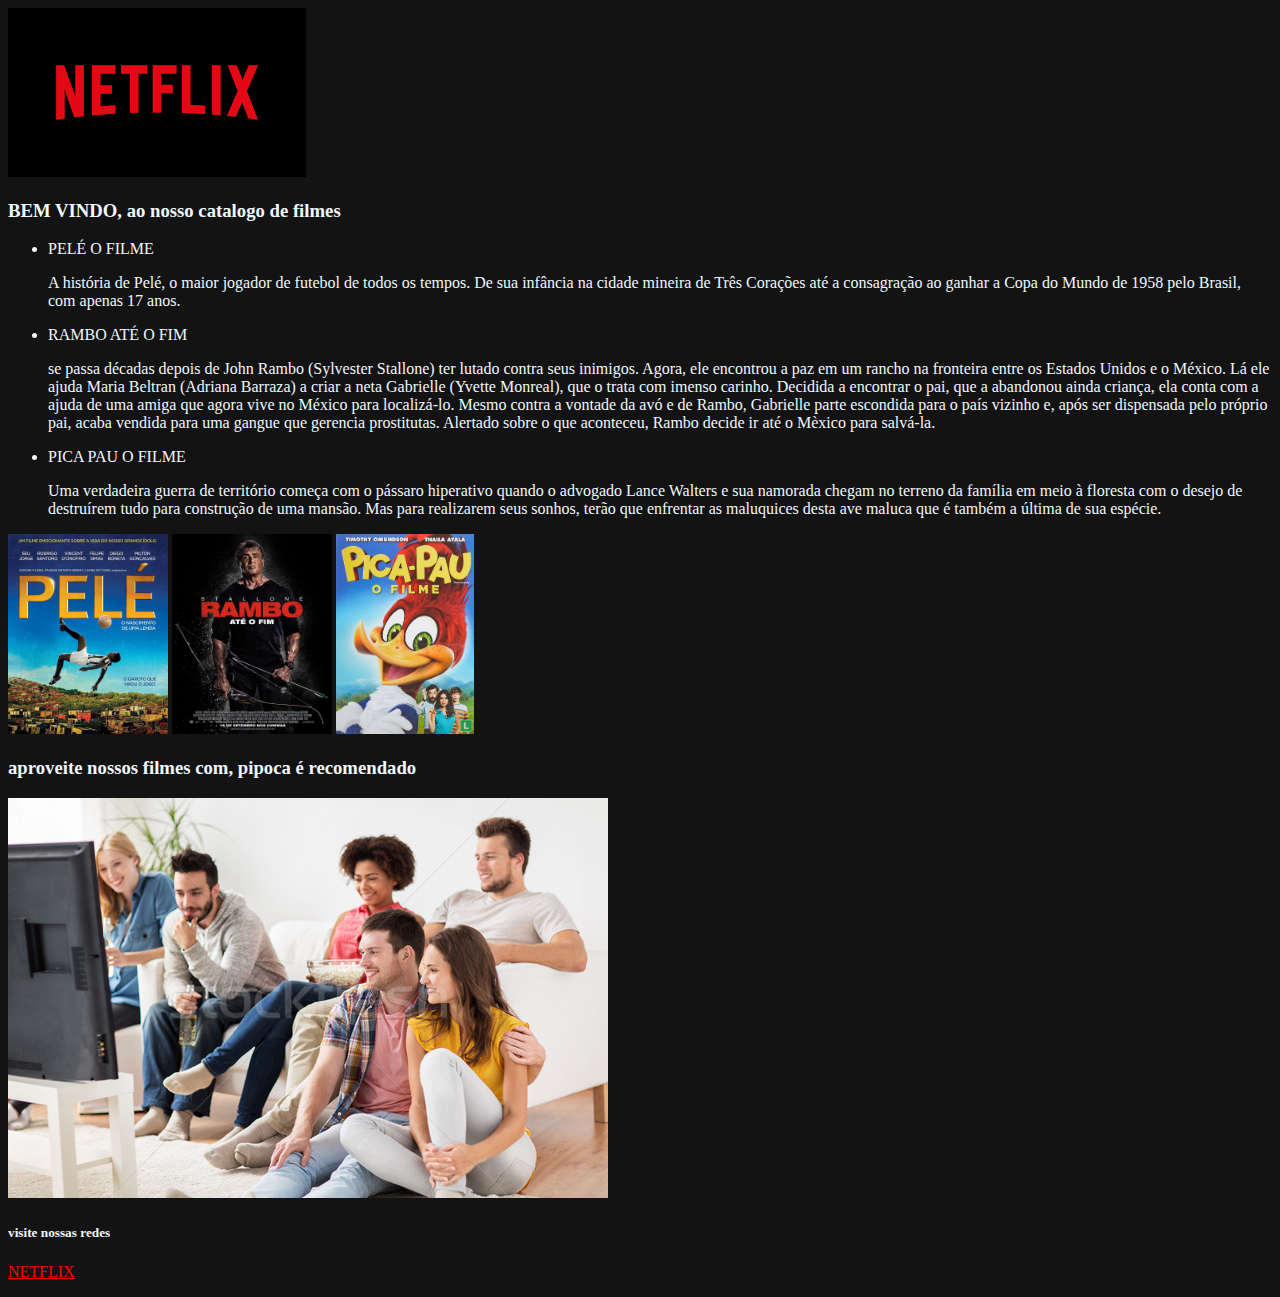
<file: index.html>
<!DOCTYPE html>
<html lang="pt-br">
    <head>
        <title>NETFLIX</title>
        <link rel="stylesheet" href="style.css">
    </head>
    <body>
        <header>
            <img src="imagens/super.png">
        </header>
        <main>
            <h3><p>BEM VINDO, ao nosso catalogo de filmes</p></h3>
            <ul>
                <li>PELÉ O FILME</li>
                <p>A história de Pelé, o maior jogador de futebol de todos os tempos. De sua infância na cidade mineira de Três Corações até a consagração ao ganhar a Copa do Mundo de 1958 pelo Brasil, com apenas 17 anos.</p>
                <li>RAMBO ATÉ O FIM</li>
                <p>se passa décadas depois de John Rambo (Sylvester Stallone) ter lutado contra seus inimigos. Agora, ele encontrou a paz em um rancho na fronteira entre os Estados Unidos e o México. Lá ele ajuda Maria Beltran (Adriana Barraza) a criar a neta Gabrielle (Yvette Monreal), que o trata com imenso carinho. Decidida a encontrar o pai, que a abandonou ainda criança, ela conta com a ajuda de uma amiga que agora vive no México para localizá-lo. Mesmo contra a vontade da avó e de Rambo, Gabrielle parte escondida para o país vizinho e, após ser dispensada pelo próprio pai, acaba vendida para uma gangue que gerencia prostitutas. Alertado sobre o que aconteceu, Rambo decide ir até o Mèxico para salvá-la.</p>
                <li>PICA PAU O FILME</li>
                <p>Uma verdadeira guerra de território começa com o pássaro hiperativo quando o advogado Lance Walters e sua namorada chegam no terreno da família em meio à floresta com o desejo de destruírem tudo para construção de uma mansão. Mas para realizarem seus sonhos, terão que enfrentar as maluquices desta ave maluca que é também a última de sua espécie.</p>
            </ul>
                <img src="imagens/pele.jpg">
                <img src="imagens/rambo.jpg">
                <img src="imagens/pica pau.jpg">
        </main>
        <footer>
            <h3>aproveite nossos filmes com, pipoca é recomendado<h3>
            <img src="imagens/pessoas.jpg">
            <h5>visite nossas redes</h5>
            <p><a href="https://https://www.netflix.com/br/" class="netflix" target="blank_"> NETFLIX</a></p>
        </footer>
    </body>
</html>
</file>
<file: style.css>
body{
    background-color: rgb(19, 19, 19);
}

body{
    color: aliceblue;
}

main img{
    height: 200px;
}

.netflix{
    color: red;
}
</file>
